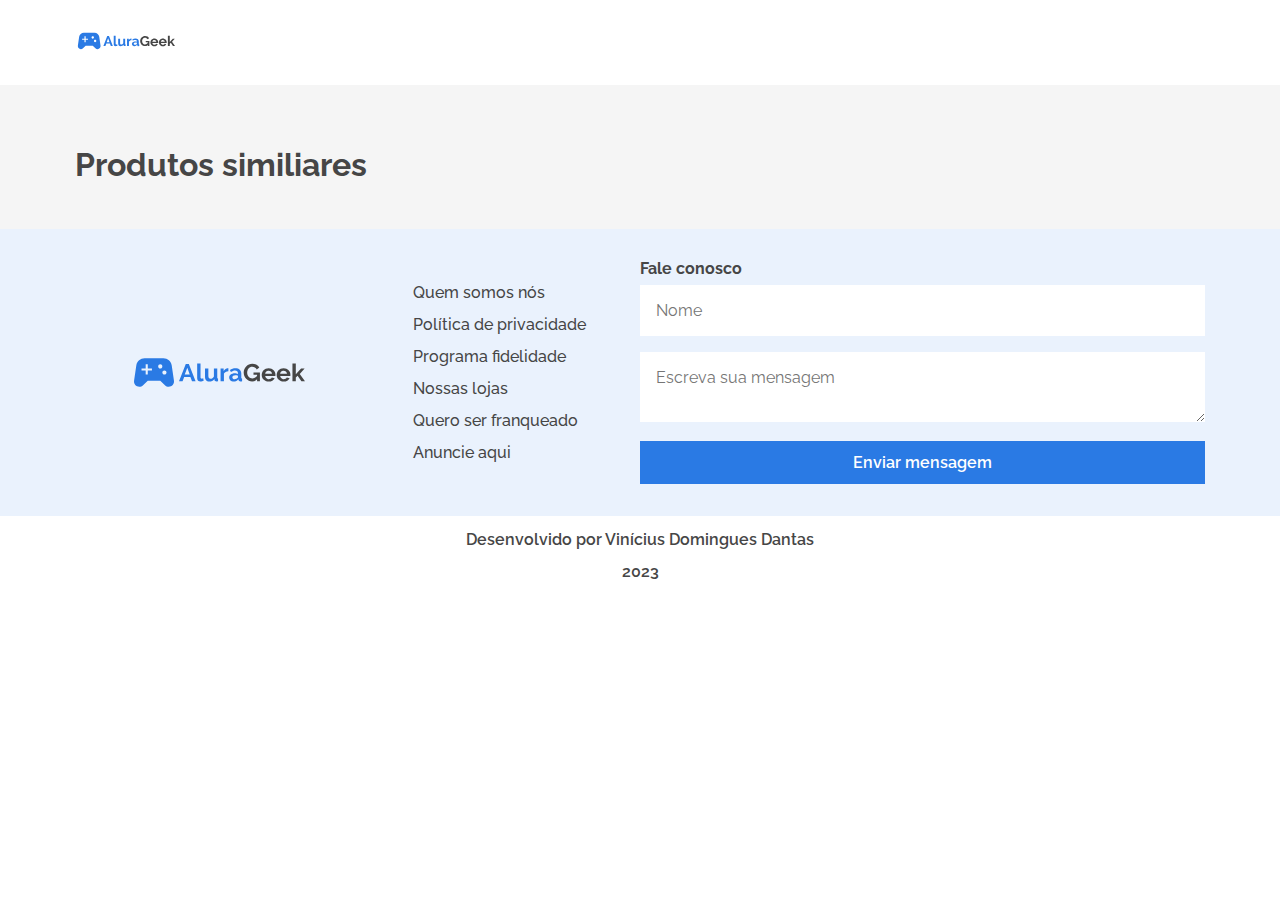
<file: pages/detalhesProduto.html>
<!DOCTYPE html>
<html lang="pt-br">
<head>
    <meta charset="UTF-8">
    <meta name="viewport" content="width=device-width, initial-scale=1.0">
    <title>Alura Geek</title>

    <link rel="preconnect" href="https://fonts.googleapis.com">
    <link rel="preconnect" href="https://fonts.gstatic.com" crossorigin>
    <link href="https://fonts.googleapis.com/css2?family=Raleway:wght@500;600;700&display=swap" rel="stylesheet">

    <link href="../assets/css/reset.css" rel="stylesheet">
    <link href="../assets/css/base.css" rel="stylesheet">
    <link href="../assets/css/header-footer.css" rel="stylesheet">
    <link href="../assets/css/detalhesProdutos.css" rel="stylesheet">
</head>
<body>
    <header class="cabecalho">
        <div class="cabecalho__container">
            <a class="cabecalho__logo" href="./../index.html"><img src="../assets/img/Logo.svg" alt="Logo do Alura Geek"></a>
            <!-- <div class="cabecalho__pesquisa">
                <div class="pesquisa__campo" id="campoPesquisa">
                    <input class="pesquisa__input" type="search" placeholder="O que deseja encontrar?" data-botao-busca>
                    <img class="pesquisa__icone" src="../assets/img/Icone-buscador.svg" alt="Logo do Alura Geek">
                </div> 
                <ul class="pesquisa__lista" data-produtos-pesquisa></ul>
            </div> -->
        </div>
    </header>

    <main>
        <section class="detalhes container" data-produto>
        </section>
        <section class="produtos-similiares container">
            <h2 class="produtos-similiares__titulo titulo">Produtos similiares</h2>
            <ul class="produtos__lista" data-produtos-similiares>
            </ul>
        </section>
    </main>

    <footer class="rodape">
        <div class="rodape__container container">
            <section class="rodape__sobre">
                <img class="rodape__imagem" src="./../assets/img/Logo.svg" alt="Logo da Alura Geek">
                <ul class="rodape__lista">
                    <li class="lista__item">Quem somos nós</li>
                    <li class="lista__item">Política de privacidade</li>
                    <li class="lista__item">Programa fidelidade</li>
                    <li class="lista__item">Nossas lojas</li>
                    <li class="lista__item">Quero ser franqueado</li>
                    <li class="lista__item">Anuncie aqui</li>
                </ul>
            </section>
            <section class="rodape__contato">
                <h2 class="contato__titulo titulo">Fale conosco</h2>
                <form class="contato__formulario" action="">
                    <div>
                        <input 
                            name="cliente"
                            class="formulario__nome" 
                            type="text" 
                            placeholder="Nome" 
                            minlength="3"
                            maxlength="40"
                            required
                            data-form-input
                        >
                        <span class="formulario__erro"></span>
                    </div>
                    <div>
                        <textarea 
                            name="mensagem"
                            class="formulario__mensagem" 
                            type="text" 
                            placeholder="Escreva sua mensagem" 
                            minlength="10"
                            maxlength="120"
                            required
                            data-form-input
                        ></textarea>
                        <span class="formulario__erro"></span>
                    </div>
                    <input class="botao-estilo_02" type="submit" value="Enviar mensagem" data-enviar-mensagem>
                </form>
            </section>
        </div>
        <section class="rodape__desenvolvedor">
            <p class="desenvolvedor__nome">Desenvolvido por Vinícius Domingues Dantas</p>
            <p class="desenvolvedor__ano">2023</p>
        </section>
    </footer>

    <script src="../js/validarFormularioContato.js" type="module"></script>
    <script src="../js/controller/detalhaProduto-controller.js" type="module"></script>
</body>
</html>
</file>
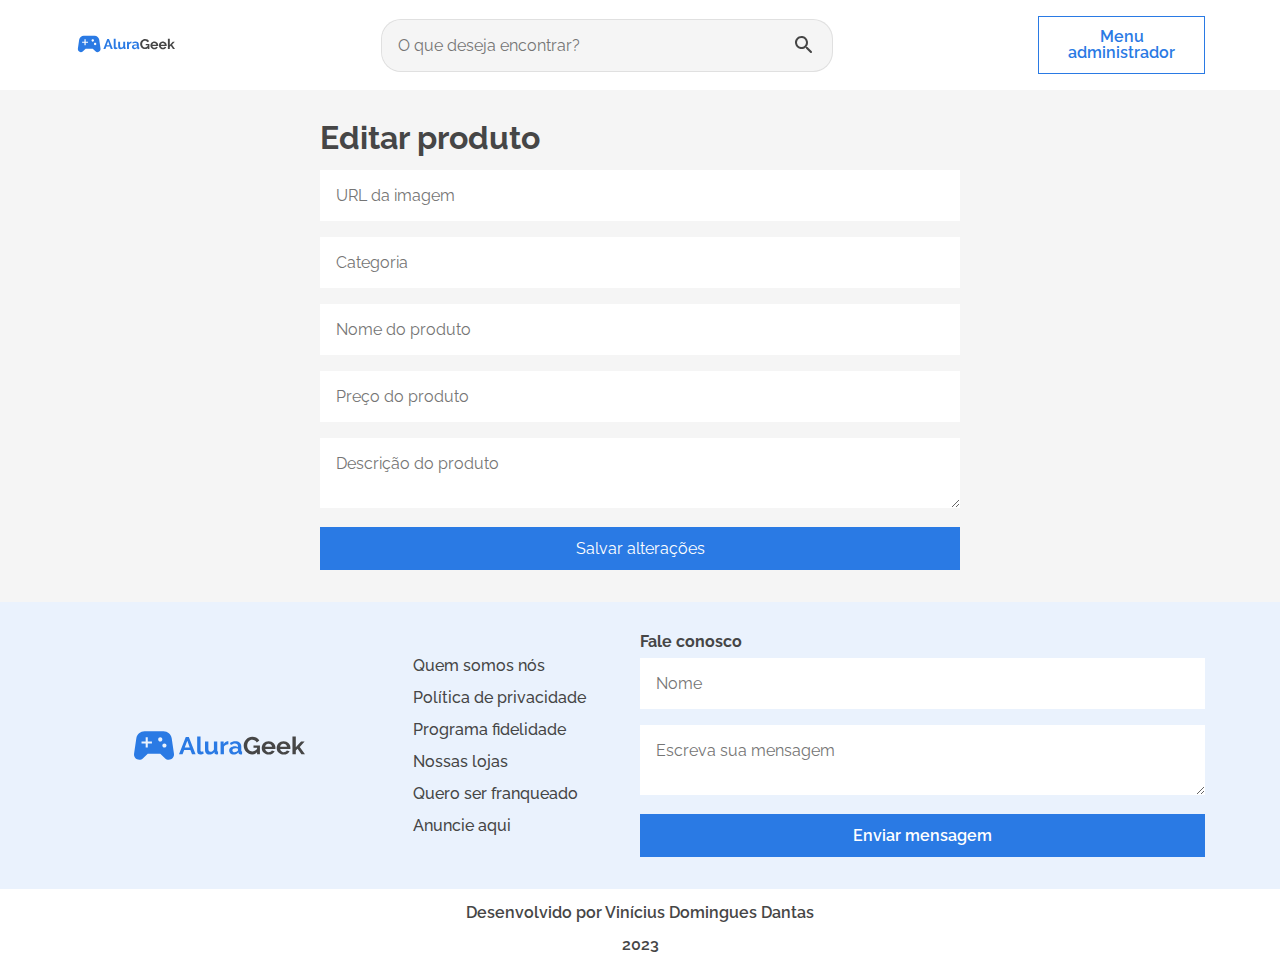
<file: pages/editarProduto.html>
<!DOCTYPE html>
<html lang="pt-br">

<head>
    <meta charset="UTF-8">
    <meta name="viewport" content="width=device-width, initial-scale=1.0">
    <title>Alura Geek - Novo Produto</title>

    <link rel="preconnect" href="https://fonts.googleapis.com">
    <link rel="preconnect" href="https://fonts.gstatic.com" crossorigin>
    <link href="https://fonts.googleapis.com/css2?family=Raleway:wght@500;600;700&display=swap" rel="stylesheet">

    <link href="../assets/css/reset.css" rel="stylesheet">
    <link href="../assets/css/base.css" rel="stylesheet">
    <link href="../assets/css/header-footer.css" rel="stylesheet">
    <link href="../assets/css/novoProduto.css" rel="stylesheet">
</head>

<body>
    <header class="cabecalho">
        <div class="cabecalho__container">
            <a class="cabecalho__logo" href="./../index.html"><img src="./../assets/img/Logo.svg"
                    alt="Logo do Alura Geek"></a>
            <a class="cabecalho__botao-login botao-estilo_01" href="./menuAdministrador.html">Menu administrador</a>
            <div class="cabecalho__pesquisa">
                <div class="pesquisa__campo" id="campoPesquisa">
                    <input class="pesquisa__input" type="search" placeholder="O que deseja encontrar?" data-botao-busca>
                    <img class="pesquisa__icone" src="../assets/img/Icone-buscador.svg" alt="Logo do Alura Geek">
                </div> 
                <ul class="pesquisa__lista" data-produtos-pesquisa></ul>
            </div>
        </div>
    </header>

    <main>
        <section class="novo-produto container">
            <h2 class="novo-produto__titulo titulo">Editar produto</h2>
            <form class="novo-produto__formulario" data-form-novo-produto>
                <div>
                    <input name="url" class="formulario__input input" type="text" placeholder="URL da imagem" required  data-form-input>
                    <span class="formulario__erro"></span>
                </div>
                <div>
                    <input name="categoria" class="formulario__input input" type="text" placeholder="Categoria" required data-form-input>
                    <span class="formulario__erro"></span>
                </div>
                <div>
                    <input name="nome" class="formulario__input input" type="text" placeholder="Nome do produto" maxlength="20" required data-form-input>
                    <span class="formulario__erro"></span>
                </div>
                <div>
                    <input name="preco" class="formulario__input input" id="preco" type="text" placeholder="Preço do produto" required data-form-input>
                    <span class="formulario__erro"></span>
                </div>
                <div>
                    <textarea name="descricao" class="formulario__textarea input" type="text" placeholder="Descrição do produto" maxlength="500" required data-form-input></textarea>
                    <span class="formulario__erro"></span>
                </div>
                <input class="formulario__botao-adicionar botao-estilo_02" type="submit" value="Salvar alterações" data-adicionar-produto>
            </form>
        </section>
    </main>

    <footer class="rodape">
        <div class="rodape__container container">
            <section class="rodape__sobre">
                <img class="rodape__imagem" src="./../assets/img/Logo.svg" alt="Logo da Alura Geek">
                <ul class="rodape__lista">
                    <li class="lista__item">Quem somos nós</li>
                    <li class="lista__item">Política de privacidade</li>
                    <li class="lista__item">Programa fidelidade</li>
                    <li class="lista__item">Nossas lojas</li>
                    <li class="lista__item">Quero ser franqueado</li>
                    <li class="lista__item">Anuncie aqui</li>
                </ul>
            </section>
            <section class="rodape__contato">
                <h2 class="contato__titulo titulo">Fale conosco</h2>
                <form class="contato__formulario">
                    <div>
                        <input name="cliente" class="formulario__nome" type="text" placeholder="Nome" minlength="3" maxlength="40" required data-form-input>
                        <span class="formulario__erro"></span>
                    </div>
                    <div>
                        <textarea name="mensagem" class="formulario__mensagem" type="text" placeholder="Escreva sua mensagem" minlength="10" maxlength="120" required data-form-input></textarea>
                        <span class="formulario__erro"></span>
                    </div>
                    <input class="botao-estilo_02" type="submit" value="Enviar mensagem" data-enviar-mensagem>
                </form>
            </section>
        </div>
        <section class="rodape__desenvolvedor">
            <p class="desenvolvedor__nome">Desenvolvido por Vinícius Domingues Dantas</p>
            <p class="desenvolvedor__ano">2023</p>
        </section>
    </footer>

    <script src="./../js/validarFormularioContato.js" type="module"></script>
    <script src="./../js/controller/atualizaProduto-controller.js" type="module"></script>
</body>

</html>
</file>
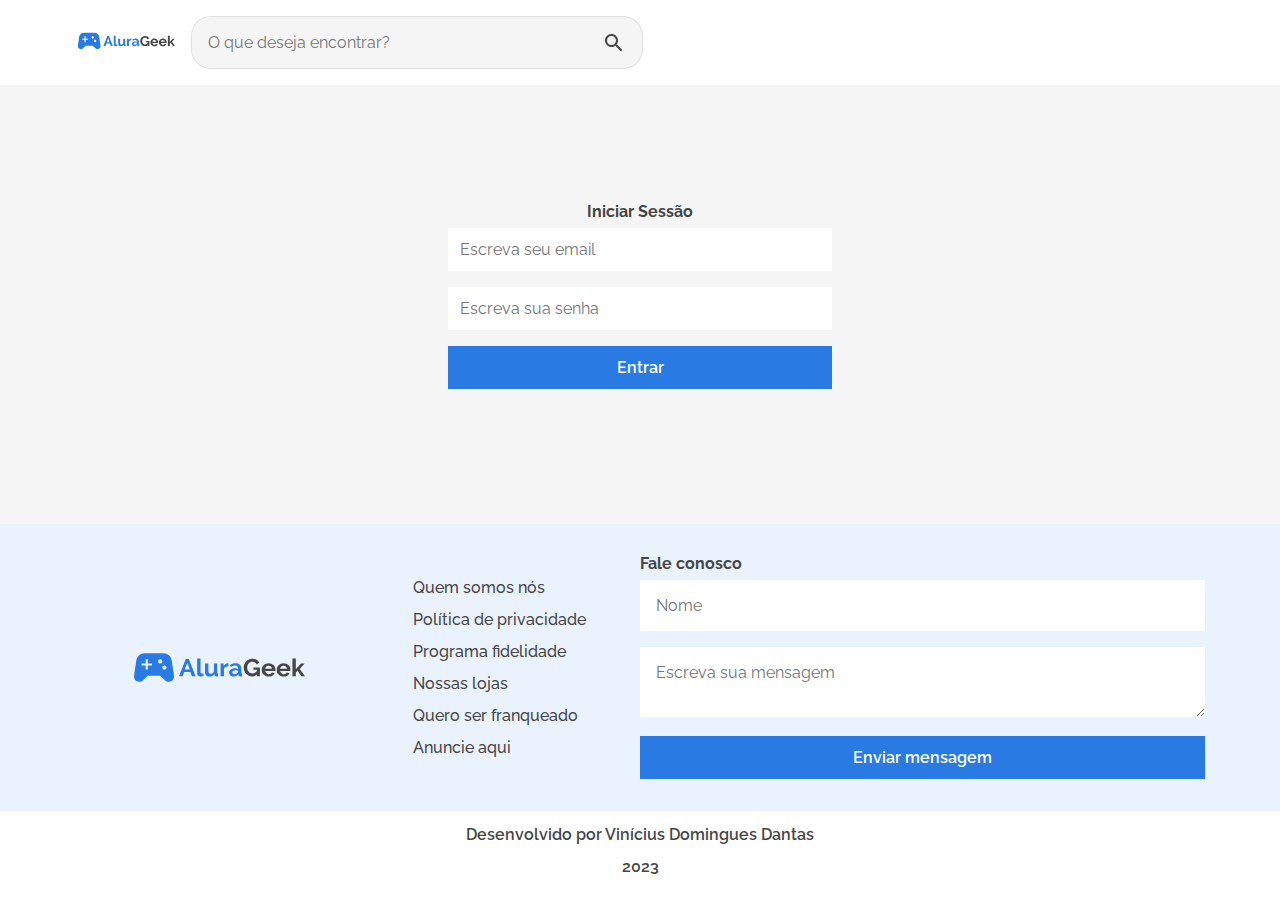
<file: pages/login.html>
<!DOCTYPE html>
<html lang="pt-br">
<head>
    <meta charset="UTF-8">
    <meta name="viewport" content="width=device-width, initial-scale=1.0">
    <title>Alura Geek - Login</title>

    <link rel="preconnect" href="https://fonts.googleapis.com">
    <link rel="preconnect" href="https://fonts.gstatic.com" crossorigin>
    <link href="https://fonts.googleapis.com/css2?family=Raleway:wght@500;600;700&display=swap" rel="stylesheet">

    <link href="../assets/css/reset.css" rel="stylesheet">
    <link href="../assets/css/base.css" rel="stylesheet">
    <link href="../assets/css/header-footer.css" rel="stylesheet">
    <link href="../assets/css/login.css" rel="stylesheet">
    
</head>
<body>
    <header class="cabecalho">
        <div class="cabecalho__container">
            <a class="cabecalho__logo" href="./../index.html"><img src="../assets/img/Logo.svg" alt="Logo do Alura Geek"></a>
            <div class="cabecalho__pesquisa">
                <div class="pesquisa__campo" id="campoPesquisa">
                    <input class="pesquisa__input" type="search" placeholder="O que deseja encontrar?" data-botao-busca>
                    <img class="pesquisa__icone" src="../assets/img/Icone-buscador.svg" alt="Logo do Alura Geek">
                </div> 
                <ul class="pesquisa__lista" data-produtos-pesquisa></ul>
            </div>
        </div>
    </header>

    <main>
        <section class="login container">
            <div class="login__container">
                <h2 class="login__titulo titulo">Iniciar Sessão</h2>
                <form class="login__formulario" data-form-login>
                    <div>
                        <input 
                            name="email"
                            class="login__email" 
                            type="email" 
                            placeholder="Escreva seu email" 
                            minlength="4"
                            required
                            data-email
                            data-form-input
                        >
                        <span class="formulario__erro"></span>
                    </div>
                    <div>
                        <input 
                            name="senha"
                            class="login__senha" 
                            type="password" 
                            placeholder="Escreva sua senha" 
                            minlength="4"
                            required
                            data-senha
                            data-form-input
                        >
                        <span class="formulario__erro"></span>
                    </div>
                    <input class="login__entrar botao-estilo_02" type="submit" value="Entrar" data-entrar>
                    <span class="formulario__erro" data-login-invalido></span>
                </form>
            </div>
        </section>
    </main>

    <footer class="rodape">
        <div class="rodape__container container">
            <section class="rodape__sobre">
                <img class="rodape__imagem" src="./../assets/img/Logo.svg" alt="Logo da Alura Geek">
                <ul class="rodape__lista">
                    <li class="lista__item">Quem somos nós</li>
                    <li class="lista__item">Política de privacidade</li>
                    <li class="lista__item">Programa fidelidade</li>
                    <li class="lista__item">Nossas lojas</li>
                    <li class="lista__item">Quero ser franqueado</li>
                    <li class="lista__item">Anuncie aqui</li>
                </ul>
            </section>
            <section class="rodape__contato">
                <h2 class="contato__titulo titulo">Fale conosco</h2>
                <form class="contato__formulario">
                    <div>
                        <input 
                            name="cliente"
                            class="formulario__nome" 
                            type="text" 
                            placeholder="Nome" 
                            minlength="3"
                            maxlength="40"
                            required
                            data-form-input
                        >
                        <span class="formulario__erro"></span>
                    </div>
                    <div>
                        <textarea 
                            name="mensagem"
                            class="formulario__mensagem" 
                            type="text" 
                            placeholder="Escreva sua mensagem" 
                            minlength="10"
                            maxlength="120"
                            required
                            data-form-input
                        ></textarea>
                        <span class="formulario__erro"></span>
                    </div>
                    <input class="botao-estilo_02" type="submit" value="Enviar mensagem" data-enviar-mensagem>
                </form>
            </section>
        </div>
        <section class="rodape__desenvolvedor">
            <p class="desenvolvedor__nome">Desenvolvido por Vinícius Domingues Dantas</p>
            <p class="desenvolvedor__ano">2023</p>
        </section>
    </footer>

    <script src="../js/validarFormularioContato.js" type="module"></script>
    <script src="./../js/login.js" type="module"></script>
</body>
</html>
</file>
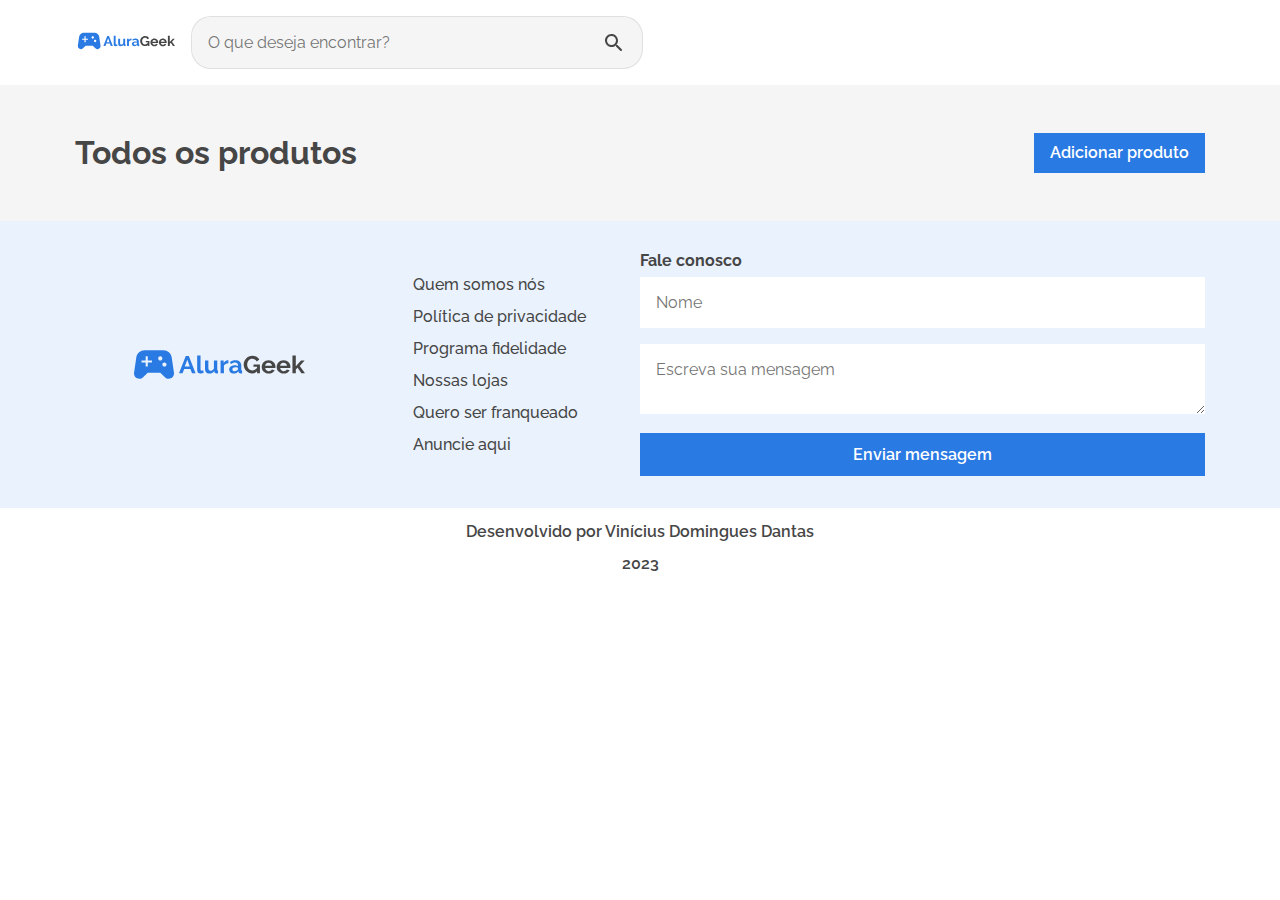
<file: pages/menuAdministrador.html>
<!DOCTYPE html>
<html lang="pt-br">
<head>
    <meta charset="UTF-8">
    <meta name="viewport" content="width=device-width, initial-scale=1.0">
    <title>Alura Geek - Administrador</title>

    <link rel="preconnect" href="https://fonts.googleapis.com">
    <link rel="preconnect" href="https://fonts.gstatic.com" crossorigin>
    <link href="https://fonts.googleapis.com/css2?family=Raleway:wght@500;600;700&display=swap" rel="stylesheet">

    <link href="../assets/css/reset.css" rel="stylesheet">
    <link href="../assets/css/base.css" rel="stylesheet">
    <link href="../assets/css/header-footer.css" rel="stylesheet">
    <link href="../assets/css/menuAdministrador.css" rel="stylesheet">
</head>
<body>
    <header class="cabecalho">
        <div class="cabecalho__container">
            <a class="cabecalho__logo" href="./../index.html"><img src="../assets/img/Logo.svg" alt="Logo do Alura Geek"></a>
            <div class="cabecalho__pesquisa">
                <div class="pesquisa__campo" id="campoPesquisa">
                    <input class="pesquisa__input" type="search" placeholder="O que deseja encontrar?" data-botao-busca>
                    <img class="pesquisa__icone" src="../assets/img/Icone-buscador.svg" alt="Logo do Alura Geek">
                </div> 
                <ul class="pesquisa__lista" data-produtos-pesquisa></ul>
            </div>
        </div>
    </header>
    <main>
        <section class="produtos container">
            <div class="produtos__top">
                <h2 class="produtos__titulo titulo">Todos os produtos</h2>
                <a class="produtos__botao--adicionar botao-estilo_02" href="./novoProduto.html">Adicionar produto</a>
            </div>
            <ul class="produtos__lista" data-lista-produtos>
            </ul>
        </section>
    </main>

    <footer class="rodape">
        <div class="rodape__container container">
            <section class="rodape__sobre">
                <img class="rodape__imagem" src="./../assets/img/Logo.svg" alt="Logo da Alura Geek">
                <ul class="rodape__lista">
                    <li class="lista__item">Quem somos nós</li>
                    <li class="lista__item">Política de privacidade</li>
                    <li class="lista__item">Programa fidelidade</li>
                    <li class="lista__item">Nossas lojas</li>
                    <li class="lista__item">Quero ser franqueado</li>
                    <li class="lista__item">Anuncie aqui</li>
                </ul>
            </section>
            <section class="rodape__contato">
                <h2 class="contato__titulo titulo">Fale conosco</h2>
                <form class="contato__formulario" action="">
                    <div>
                        <input 
                            name="cliente"
                            class="formulario__nome" 
                            type="text" 
                            placeholder="Nome" 
                            minlength="3"
                            maxlength="40"
                            required
                            data-form-input
                        >
                        <span class="formulario__erro"></span>
                    </div>
                    <div>
                        <textarea 
                            name="mensagem"
                            class="formulario__mensagem" 
                            type="text" 
                            placeholder="Escreva sua mensagem" 
                            minlength="10"
                            maxlength="120"
                            required
                            data-form-input
                        ></textarea>
                        <span class="formulario__erro"></span>
                    </div>
                    <input class="botao-estilo_02" type="submit" value="Enviar mensagem" data-enviar-mensagem>
                </form>
            </section>
        </div>
        <section class="rodape__desenvolvedor">
            <p class="desenvolvedor__nome">Desenvolvido por Vinícius Domingues Dantas</p>
            <p class="desenvolvedor__ano">2023</p>
        </section>
    </footer>

    <script src="./../js/validarFormularioContato.js" type="module"></script>
    <script src="./../js/controller/admin-controller.js" type="module"></script>
</body>
</html>
</file>
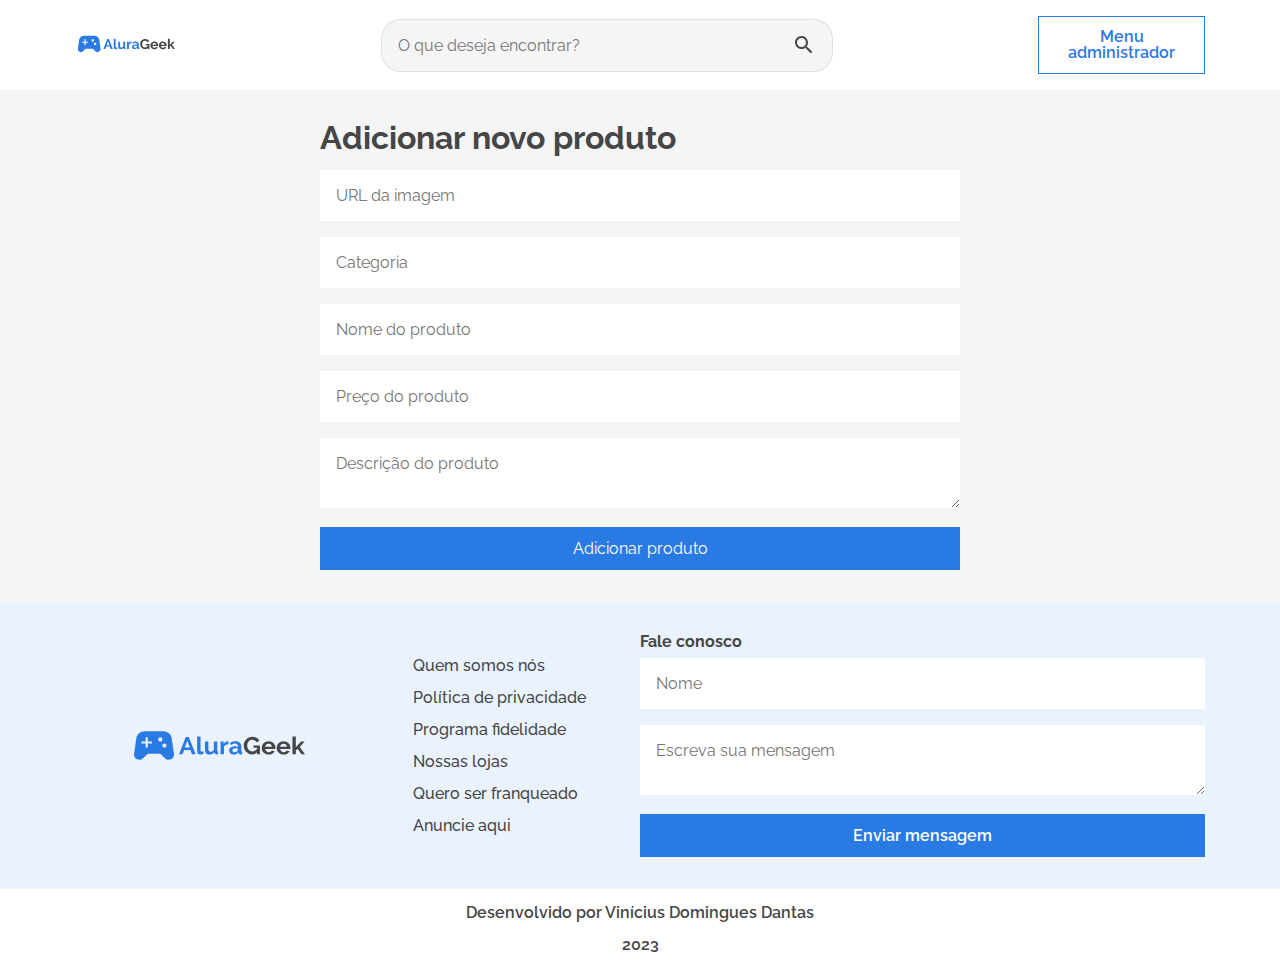
<file: pages/novoProduto.html>
<!DOCTYPE html>
<html lang="pt-br">

<head>
    <meta charset="UTF-8">
    <meta name="viewport" content="width=device-width, initial-scale=1.0">
    <title>Alura Geek - Novo Produto</title>

    <link rel="preconnect" href="https://fonts.googleapis.com">
    <link rel="preconnect" href="https://fonts.gstatic.com" crossorigin>
    <link href="https://fonts.googleapis.com/css2?family=Raleway:wght@500;600;700&display=swap" rel="stylesheet">

    <link href="../assets/css/reset.css" rel="stylesheet">
    <link href="../assets/css/base.css" rel="stylesheet">
    <link href="../assets/css/header-footer.css" rel="stylesheet">
    <link href="../assets/css/novoProduto.css" rel="stylesheet">
</head>

<body>
    <header class="cabecalho">
        <div class="cabecalho__container">
            <a class="cabecalho__logo" href="./../index.html"><img src="./../assets/img/Logo.svg"
                    alt="Logo do Alura Geek"></a>
            <a class="cabecalho__botao-login botao-estilo_01" href="./menuAdministrador.html">Menu administrador</a>
            <div class="cabecalho__pesquisa">
                <div class="pesquisa__campo" id="campoPesquisa">
                    <input class="pesquisa__input" type="search" placeholder="O que deseja encontrar?" data-botao-busca>
                    <img class="pesquisa__icone" src="../assets/img/Icone-buscador.svg" alt="Logo do Alura Geek">
                </div> 
                <ul class="pesquisa__lista" data-produtos-pesquisa></ul>
            </div>
        </div>
    </header>

    <main>
        <section class="novo-produto container">
            <h2 class="novo-produto__titulo titulo">Adicionar novo produto</h2>
            <form class="novo-produto__formulario" data-form-novo-produto>
                <div>
                    <input name="url" class="formulario__input input" type="text" placeholder="URL da imagem" required  data-form-input>
                    <span class="formulario__erro"></span>
                </div>
                <div>
                    <input name="categoria" class="formulario__input input" type="text" placeholder="Categoria" required data-form-input>
                    <span class="formulario__erro"></span>
                </div>
                <div>
                    <input name="nome" class="formulario__input input" type="text" placeholder="Nome do produto" maxlength="40" required data-form-input>
                    <span class="formulario__erro"></span>
                </div>
                <div>
                    <input name="preco" class="formulario__input input" id="preco" type="text" placeholder="Preço do produto" required data-form-input>
                    <span class="formulario__erro"></span>
                </div>
                <div>
                    <textarea name="descricao" class="formulario__textarea input" type="text" placeholder="Descrição do produto" maxlength="500" required data-form-input></textarea>
                    <span class="formulario__erro"></span>
                </div>
                <input class="formulario__botao-adicionar botao-estilo_02" type="submit" value="Adicionar produto" data-adicionar-produto>
            </form>
        </section>
    </main>

    <footer class="rodape">
        <div class="rodape__container container">
            <section class="rodape__sobre">
                <img class="rodape__imagem" src="./../assets/img/Logo.svg" alt="Logo da Alura Geek">
                <ul class="rodape__lista">
                    <li class="lista__item">Quem somos nós</li>
                    <li class="lista__item">Política de privacidade</li>
                    <li class="lista__item">Programa fidelidade</li>
                    <li class="lista__item">Nossas lojas</li>
                    <li class="lista__item">Quero ser franqueado</li>
                    <li class="lista__item">Anuncie aqui</li>
                </ul>
            </section>
            <section class="rodape__contato">
                <h2 class="contato__titulo titulo">Fale conosco</h2>
                <form class="contato__formulario">
                    <div>
                        <input name="cliente" class="formulario__nome" type="text" placeholder="Nome" minlength="3" maxlength="40" required data-form-input>
                        <span class="formulario__erro"></span>
                    </div>
                    <div>
                        <textarea name="mensagem" class="formulario__mensagem" type="text" placeholder="Escreva sua mensagem" minlength="10" maxlength="120" required data-form-input></textarea>
                        <span class="formulario__erro"></span>
                    </div>
                    <input class="botao-estilo_02" type="submit" value="Enviar mensagem" data-enviar-mensagem>
                </form>
            </section>
        </div>
        <section class="rodape__desenvolvedor">
            <p class="desenvolvedor__nome">Desenvolvido por Vinícius Domingues Dantas</p>
            <p class="desenvolvedor__ano">2023</p>
        </section>
    </footer>

    <script src="./../js/validarFormularioContato.js" type="module"></script>
    <script src="./../js/controller/cadastraProduto-controller.js" type="module"></script>
</body>

</html>
</file>
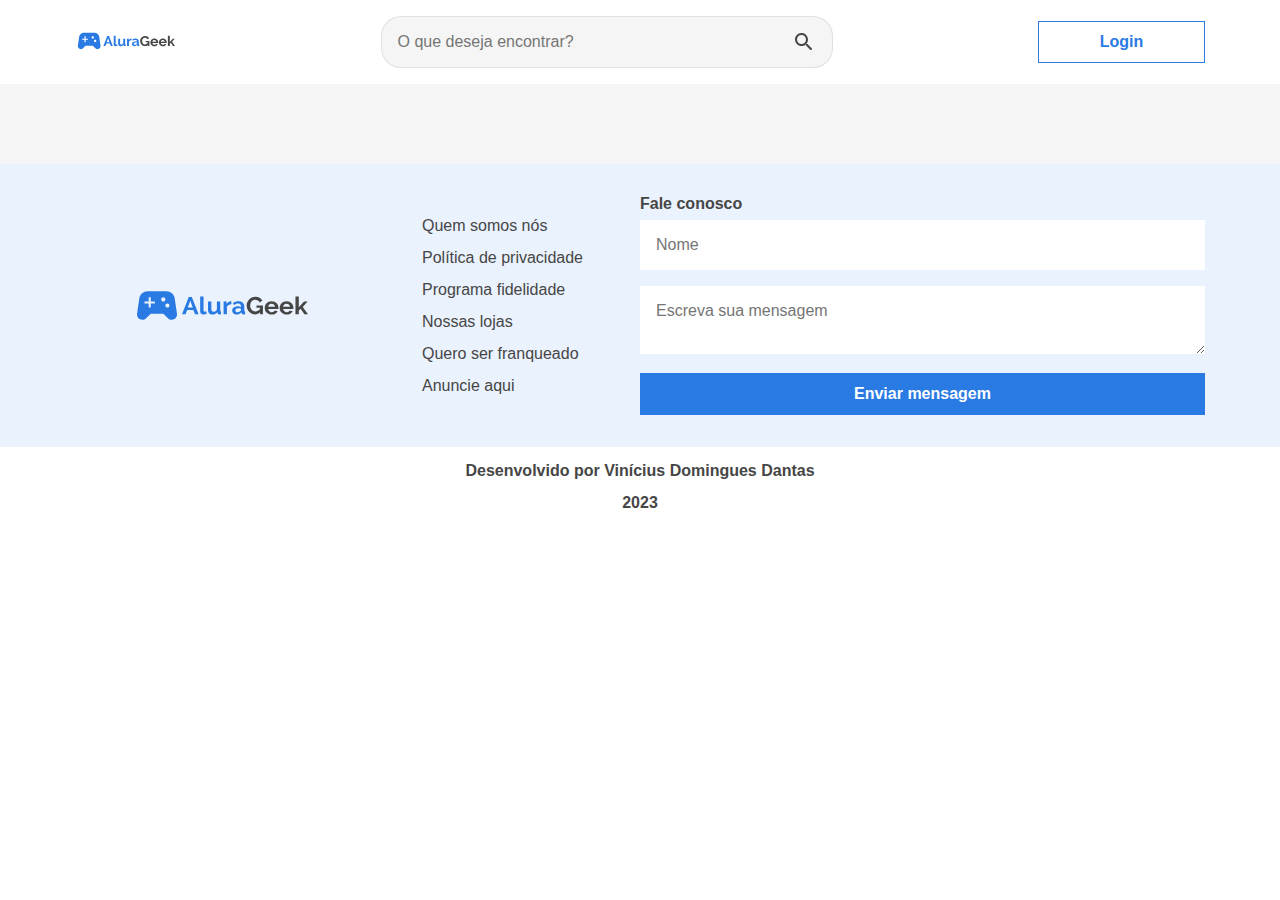
<file: pages/produtos.html>
<!DOCTYPE html>
<html lang="pt-br">
<head>
    <meta charset="UTF-8">
    <meta name="viewport" content="width=device-width, initial-scale=1.0">
    <title>Produtos</title>
    
    <link href="../assets/css/reset.css" rel="stylesheet">
    <link href="../assets/css/base.css" rel="stylesheet">
    <link href="../assets/css/header-footer.css" rel="stylesheet">
    <link href="../assets/css/style.css" rel="stylesheet">
</head>
<body>
    <header class="cabecalho">
        <div class="cabecalho__container container">
            <a class="cabecalho__logo" href="../index.html"><img src="../assets/img/Logo.svg" alt="Logo do Alura Geek"></a>
            <a class="cabecalho__botao-login botao-estilo_01" href="../pages/login.html">Login</a>         
            <div class="cabecalho__pesquisa">
                <div class="pesquisa__campo" id="campoPesquisa">
                    <input class="pesquisa__input" type="search" placeholder="O que deseja encontrar?" data-botao-busca>
                    <img class="pesquisa__icone" src="../assets/img/Icone-buscador.svg" alt="Logo do Alura Geek">
                </div> 
                <ul class="pesquisa__lista" data-produtos-pesquisa></ul>
            </div>
        </div>
    </header>

    <main>
        <section class="produtos container">
            <div class="produtos__categoria">
                <h2 class="categoria__titulo titulo" data-produto-categoria></h2>
            </div>
            <ul class="produtos__lista" data-lista-produtos></ul>
        </section>
    </main>

    <footer class="rodape">
        <div class="rodape__container container">
            <section class="rodape__sobre">
                <img class="rodape__imagem" src="../assets/img/Logo.svg" alt="Logo da Alura Geek">
                <ul class="rodape__lista">
                    <li class="lista__item">Quem somos nós</li>
                    <li class="lista__item">Política de privacidade</li>
                    <li class="lista__item">Programa fidelidade</li>
                    <li class="lista__item">Nossas lojas</li>
                    <li class="lista__item">Quero ser franqueado</li>
                    <li class="lista__item">Anuncie aqui</li>
                </ul>
            </section>
            <section class="rodape__contato">
                <h2 class="contato__titulo titulo">Fale conosco</h2>
                <form class="contato__formulario" action="">
                    <div>
                        <input 
                            name="cliente"
                            class="formulario__nome" 
                            type="text" 
                            placeholder="Nome" 
                            minlength="3"
                            maxlength="40"
                            required
                            data-form-input
                        >
                        <span class="formulario__erro"></span>
                    </div>
                    <div>
                        <textarea 
                            name="mensagem"
                            class="formulario__mensagem" 
                            type="text" 
                            placeholder="Escreva sua mensagem" 
                            minlength="10"
                            maxlength="120"
                            required
                            data-form-input
                        ></textarea>
                        <span class="formulario__erro"></span>
                    </div>
                    <input class="botao-estilo_02" type="submit" value="Enviar mensagem" data-enviar-mensagem>
                </form>
            </section>
        </div>
        <section class="rodape__desenvolvedor">
            <p class="desenvolvedor__nome">Desenvolvido por Vinícius Domingues Dantas</p>
            <p class="desenvolvedor__ano">2023</p>
        </section>
    </footer>

    <script src="../js/controller/produtos-controller.js" type="module"></script>
</body>
</html>
</file>
<file: assets/css/base.css>
body {
    font-family: 'Raleway', sans-serif;
    color: #464646;
    background-color: #FFFFFF;
}

main {
    background-color: #F5F5F5;
}

.container {
    padding: 1rem;
    max-width: 1130px;
    margin: 0 auto;
}

.titulo {
    font-size: 1.375rem;
    font-weight: 700;
}

.botao-estilo_01 {
    display: block;
    color: #2A7AE4;
    text-decoration: none;
    border: 1px solid;
    padding: 0.75rem 1rem;
    font-weight: 600;
    font-family: 'Raleway', sans-serif;
    font-size: 1rem;
    
}

.botao-estilo_02 {
    display: block;
    background-color: #2A7AE4;
    color: #FFFFFF;
    text-decoration: none;
    padding: 0.75rem 1rem;
    font-weight: 600;   
    border: none;
    font-family: 'Raleway', sans-serif;
    font-size: 1rem;
    cursor: pointer;
}

.formulario__erro {
    color: #FF0000;
    display: block;
    padding: 0.5rem 0;
}

input, textarea {
    border: none;
    box-sizing: border-box;
    font-family: 'Raleway', sans-serif;
    font-size: 1rem;
    font-weight: 400;
    width: 100%;
    padding: 1rem;
}


@media screen and (min-width: 768px) {
    .container {
        padding: 2rem;
    }
}
@media screen and (min-width: 1024px) {
    .titulo {
        font-size: 2rem;
    }
}
</file>
<file: assets/css/header-footer.css>
/*Cabeçalho*/
.cabecalho__container {
    align-items: center;
    display: flex;
    justify-content: space-between;

    max-width: 1130px;
    margin: 0 auto;
    
    padding: 1rem;
}
.cabecalho__botao-login {
    flex: 0 1 133px;
    margin-left: 1rem;
    text-align: center;
}
.cabecalho__pesquisa {
    display: none;
}
.pesquisa__input {
    display: none;
    outline: none;
}

/*Footer*/
.rodape{
    background: #EAF2FD;
}
.rodape__sobre {
    display: flex;
    flex-direction: column;
    align-items: center;
}
.rodape__imagem{
    width: 50vw;
}
.contato__titulo{
    font-size: 1rem;
    padding-bottom: 0.5rem;
}
.rodape__lista{
    text-align: center;
    line-height: 2rem;
}
.lista__item {
    font-weight: 500;
}

.formulario__nome, .formulario__mensagem{
    border: none;
    box-sizing: border-box;
    font-family: 'Raleway', sans-serif;
    font-size: 1rem;
    font-weight: 400;
    width: 100%;
    padding: 1rem;
}

.formulario__erro {
    color: #FF0000;
    display: block;
    padding: 0.5rem 0;
}

.formulario__submit-habilitado {
    background-color: #2A7AE4;
    color: #ffffff;
    margin-top: 0.5rem;
    
}

.formulario__submit-desabilitado {
    border: 0px;
    background-color: #2a7be44f;
    color: #ffffff;
    margin-top: 0.5rem;
    cursor: default;
}


/*Desenvolvedor*/
.rodape__desenvolvedor {
    background-color: #FFFFFF;
    text-align: center;
    font-weight: 500;
    padding: 1rem;
}
.desenvolvedor__nome, .desenvolvedor__ano{
    font-weight: 600;
}
.desenvolvedor__nome {
    padding-bottom: 1rem;
}

@media screen and (min-width: 768px) {  
    /*Cabeçalho*/
    .cabecalho__logo {
        margin-right: 1rem;
    }
    .cabecalho__botao-login {
        order: 1;
    }
    .cabecalho__pesquisa {
        display: block;
        position: relative;
        width: 40%;
    }
    .pesquisa__campo {
        display: flex;
        /* border-radius: 1rem; */
        border: 1px solid #8f8f8f35;
        border-radius: 20px;
        justify-content: center;
        align-items: center;
        flex-grow: 0.3;
        background-color: #F5F5F5;
    }
    .pesquisa__input {
        display: block;
        font-family: 'Raleway', sans-serif;
        box-sizing: content-box;
        border-radius: 20px;
        padding: 1rem;
        width: 100%;
        background-color: #F5F5F5;
        font-weight: 400;
    }
    .pesquisa__icone {
        padding: 0 1rem 0 1rem;
    }

    .pesquisa__lista {
        position: absolute;
        width: 100%;
        background-color: #F5F5F5;
        border-radius: 0 0 18px 18px;
    }

    .lista-item__link {
        display: flex;
        align-items: center;
        border-bottom: 1px solid #8f8f8f35; 
        padding: .375rem;
        text-decoration: none;
    }
    .lista-item__link:hover {
        background-color: #EEE;
    }
    .lista-item__imagem {
        border-radius: .5rem;
        width: 50px;
        margin-right: .5rem;
    }
    .lista-item__titulo {
        color: #000;
        font-size: 14px;
        font-weight: 700;
    }


    /*Footer*/
    .rodape__container {
        display: flex;
        justify-content: space-between;
    }
    .rodape__sobre {
        align-items: center;
    }
    .rodape__imagem{
        width: -webkit-fill-available
    }
    .rodape__lista{
        text-align: start;
    }
    .formulario__nome, .formulario__mensagem{
        width: 60vw;
        padding: 1rem;
    }
}

@media screen and (min-width: 1024px) {
    /*Footer*/
    .rodape {
        width: 100%;
        margin: 0 auto;
    }
    .rodape__sobre {    
        flex-direction: row;
        width: 50%;
        justify-content: space-around;
    }
    .rodape__imagem{
        width: 176px;
    }
    .rodape__contato {
        width: 50%;
    }
    .formulario__nome, .formulario__mensagem {
        width: -webkit-fill-available;
    }
}
</file>
<file: assets/css/detalhesProdutos.css>
.cabecalho__container {
    height: 53px;;
}


.detalhes__imagem {
    display: block;
    max-width: 360px;
    width: 100%;
    margin: auto;
}
.detalhes__container {
    padding: 1rem 0;
}
.detalhes__nome, .detalhes__preco{
    margin-bottom: 1rem;
}
.detalhes__nome {
    font-size: 1.375rem;
    font-weight: 500;
}
.detalhes__preco {
    font-size: 1rem;
    font-weight: 700;
}

/*Produtos*/
.produtos-similiares__titulo {
    margin-bottom: 1rem;
}
.produtos__categoria{
    align-items: center;
    display: flex;
    justify-content: space-between;  
    margin-bottom: 1rem;
}
.categoria__ver-tudo {
    align-items: center;
    color: #2A7AE4;
    display: flex;
    font-size: 0.875rem;
    font-weight: 700;
    text-decoration: none;
}
.categoria__ver-tudo::after {
    content: url(./../img/icones/seta-direita.svg);
    padding-left: 0.2rem
}
.produtos__lista{
    display: flex;
    flex-wrap: wrap;
    gap: 1rem;
    justify-content: space-between;
    overflow: hidden;
}
.produtos__item {
    min-width: 150px;

}
.produto__imagem {
    width: calc((100vw - 3rem)/2);  
}
.produto__informacoes {
    line-height: 1.375rem;
}
.produto__nome{
    font-size: 0.875rem;
    font-weight: 500;
}
.produto__preco {
    font-weight: 700;
}
.produto__link {
    color: #2A7AE4;
    font-size: 0.875rem;
    font-weight: 700;
    text-decoration: none;
}



@media screen and (min-width: 768px) {
    .cabecalho__container {
        justify-content: flex-start;
    }
    
    .detalhes {
        display: flex;
        padding: 1rem 2rem;
        align-items: center;
        justify-content: space-between;
    }
    .detalhes__container {
        margin-left: 1rem;
        padding: 0;
    }

    /*Produtos*/
    .produtos__lista{
        flex-wrap: nowrap;
        gap: 1rem;
        justify-content: space-between;
    }
    .produto__imagem {
        width: 100%;
    }
    .categoria__ver-tudo {
        font-size: 1rem;
    }
}

@media screen and (min-width: 1024px) {
    .detalhes__container {
        margin-left: 1rem;
        width: 70vw;
    }

    .detalhes__nome {
        font-size: 3.25rem;
    }
    .detalhes__imagem {
        width: 20vw;
    }
    /*Produtos*/
    .produtos__lista{
        gap: 1rem;
        justify-content: space-between;
    }
    .produto__imagem {
        width: 100%
    }
    .categoria__ver-tudo {
        font-size: 1rem;
    }
}

@media screen and (min-width: 1440px) {
    .detalhes__descricao {
        font-size: 1.2rem;
    }
}
</file>
<file: assets/css/novoProduto.css>
.novo-produto{
    background: #F5F5F5;
}

.novo-produto__titulo {
    padding-bottom: 1rem;
}

.formulario__botao-adicionar {
    font-weight: 400;
    width: 100%;
}

@media screen and (min-width: 1024px) {
    .novo-produto{
        margin: 0 auto;
        width: 50vw;
    }
}
</file>
<file: assets/css/login.css>
/*Main*/
.login {
    background-color: #F5F5F5;
    display: flex;
    height: 375px;
}
.login__container{
    margin: auto auto;
}
.login__titulo {
    text-align: center;
    font-size: 1rem;
    padding-bottom: 0.5rem;
}
.login__formulario {
    display: flex;
    flex-direction: column;
    justify-content: center;
    align-items: center;
}
.login__email, .login__senha{
    border: none;
    box-sizing: border-box;
    font-family: 'Raleway', sans-serif;
    font-size: 1rem;
    font-weight: 400;
    width: calc(100vw - 5rem);
    padding: 0.75rem;
}
.login__entrar{
    border: none;
}

@media screen and (min-width: 768px) {
    /*Cabeçalho*/
    .cabecalho__container {
        justify-content: flex-start;
    }

    /*Main*/
    .login__email, .login__senha{
        width: 50vw
    }
}

@media screen and (min-width: 1024px) {
    /*Main*/
    .login__email, .login__senha{
        width: calc(30vw)
    }
}
</file>
<file: assets/css/menuAdministrador.css>
.produtos__botao--adicionar {
    display: inline-block;
    margin: 1rem 0;
}

/*Produtos*/
.produtos__lista{
    display: flex;
    flex-wrap: wrap;
    gap: 1rem;
    justify-content: space-between;
    width: -moz-fit-content;
    width: fit-content;
}
.produto__apresentacao {
    position: relative;
}
.produtos__item {
    width: 136px  
}
.produto__imagem {
    width: 100%;  
}
.produto__alterar {
    position: absolute;
    top: 8px;
    right: 8px;
}
.produto__alterar {
    display: flex;
    gap: 1rem;
}

.produto__deletar {
    cursor: pointer;
    width: 14px;
    height: 18px;
    background-color: transparent;
    border: none;
    background-image: url("./../img/icones/lixeira.svg");
    background-repeat: no-repeat;
}
.produto__editar {
    cursor: pointer;
    width: 18px;
    height: 19px;
    background-color: transparent;
    border: none;
    background-image: url("./../img/icones/editar.svg");
    background-repeat: no-repeat;
}

.produto__informacoes {
    line-height: 1.375rem;
}
.produto__nome{
    font-size: 0.875rem;
    font-weight: 500;
}
.produto__preco {
    font-weight: 700;
}
.produto__link {
    color: #2A7AE4;
    font-size: 0.875rem;
    font-weight: 700;
    text-decoration: none;
}

@media screen and (min-width: 768px) {
    /*Cabeçalho*/
    .cabecalho__container {
        justify-content: flex-start;
    }

    /*Produtos*/
    .produtos__lista{
        gap: 1rem;
        justify-content: space-between;
    }
    .produtos__item {
        width: 147.7px  
    }
    .produto__imagem {
        width: 100%
    }
    .categoria__ver-tudo {
        font-size: 1rem;
    }
}

@media screen and (min-width: 1024px) {
    /*Produtos*/
    .produtos__top {
        display: flex;
        align-items: center;
        justify-content: space-between;
    }
    .produtos__lista{
        gap: 1rem;
        justify-content: space-between;
    }
    .produto__imagem {
        width: 100%;
    }
    .categoria__ver-tudo {
        font-size: 1rem;
    }
}
</file>
<file: assets/css/style.css>
/*Main*/
/*Banner*/
.banner {
    background: linear-gradient(0deg, rgba(0, 0, 0, 0.2) 0%, 
    rgba(0, 0, 0, 0.2) 100%), linear-gradient(180deg, rgba(0, 0, 0, 0) 41.15%, 
    rgba(0, 0, 0, 0.8) 100%), url("./../img/banner-image.png") 50%/cover no-repeat;
    display: flex;
    height: 192px;
}
.banner__informacoes {
    align-items: flex-start;
    display: flex;
    flex-direction: column;
    justify-content: flex-end;
    width: 100%;
}
.banner__titulo {
    color: #FFFFFF;
    font-size: 1.375rem;
    margin-bottom: 1rem;
}
.banner__paragrafo {
    color: #FFFFFF;
    font-size: 0.875rem;
    font-weight: 600;
    margin-bottom: 1rem;
}

/*Produtos*/
.produtos__categoria{
    align-items: center;
    display: flex;
    justify-content: space-between;  
    margin-bottom: 1rem;
}
.categoria__ver-tudo {
    align-items: center;
    color: #2A7AE4;
    display: flex;
    font-size: 0.875rem;
    font-weight: 700;
    text-decoration: none;
}
.categoria__ver-tudo::after {
    content: url(./../img/icones/seta-direita.svg);
    padding-left: 0.2rem
}
.produtos__lista{
    width: -moz-fit-content;
    width: fit-content;
    display: flex;
    flex-wrap: wrap;
    gap: 1rem;
    justify-content: space-between;
}
.produtos__item {
    width: calc((100vw - 3rem)/2);  
}
.produto__imagem {
    width: 100%;  
}
.produto__informacoes {
    line-height: 1.375rem;
}
.produto__nome{
    font-size: 0.875rem;
    font-weight: 500;
}
.produto__preco {
    font-weight: 700;
}
.produto__link {
    color: #2A7AE4;
    font-size: 0.875rem;
    font-weight: 700;
    text-decoration: none;
    background-color: transparent;
    border: none;
    padding: 0;
    cursor: pointer;
}


@media screen and (min-width: 768px) {
    /*Banner*/
    .banner {
        height: 352px;
    }
    .banner__titulo {
        font-size: 3.25rem;
    }
    .banner__paragrafo {
        font-size: 1.375rem;
    }

    /*Produtos*/
    .produtos__lista{
        flex-wrap: nowrap;
        gap: 1rem;
        justify-content: space-between;
    }
    .produtos__item {
        width: 150px
    }
    .produto__imagem {
        width: 100%
    }
    .categoria__ver-tudo {
        font-size: 1rem;
    }
}

@media screen and (min-width: 1024px) {
    /*Banner*/
    .banner {
        height: 392px;
    }

    /*Produtos*/
    .produtos__lista{
        gap: 1rem;
        justify-content: space-between;
    }
    .produto__imagem {
        width: 150px;
        height: 150px;
    }
    .categoria__ver-tudo {
        font-size: 1rem;
    }
}
</file>
